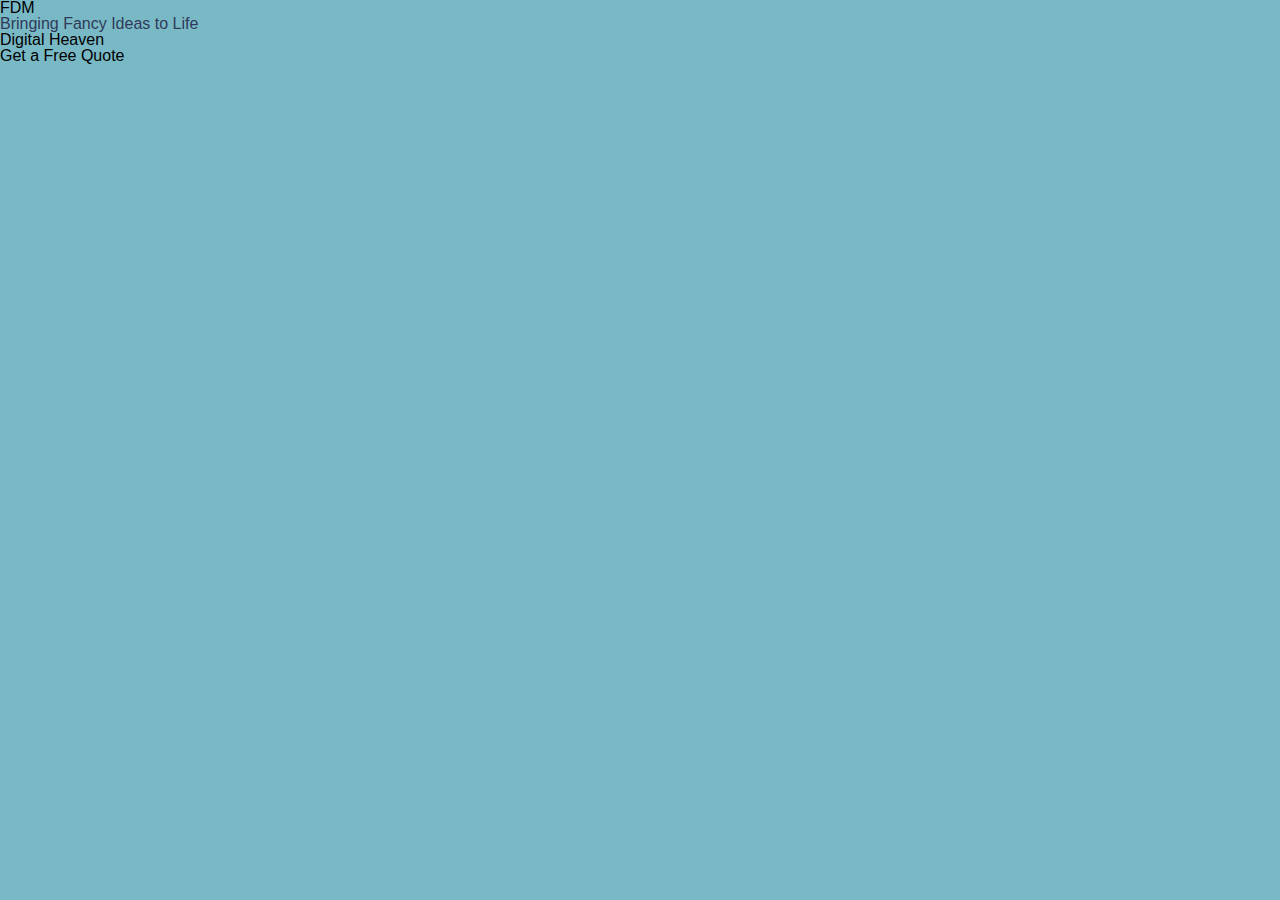
<file: Bootstrap_Assessment/index.html>
<!DOCTYPE html>
<html lang="en">

<head>
  <!-- meta tags -->
  <meta name="author" content="Shane Mayo">
  <meta name="description" content="Prework Bootstrap Assessment">
  <meta name="keywords" content="HTML, CSS, Bootstrap">
  <meta charset="UTF-8">
  <meta name="viewport" content="width=device-width, initial-scale=1.0">
  <meta http-equiv="X-UA-Compatible" content="ie=edge">

  <title>Bootstrap Assesment</title>

  <!-- link to bootstrap cdn -->
  <link href="https://stackpath.bootstrapcdn.com/bootstrap/4.5.0/css/bootstrap.min.css" rel="stylesheet"
    integrity="sha384-9aIt2nRpC12Uk9gS9baDl411NQApFmC26EwAOH8WgZl5MYYxFfc+NcPb1dKGj7Sk" crossorigin="anonymous">

  <!-- link to stylesheets -->
  <link rel="stylesheet" href="reset.css">
  <link rel="stylesheet" href="style.css">
</head>

<body>
  <!-- navbar start -->
  <nav name="navbar" class="navbar text-white text-uppercase pl-1 pt-1 font-weight-bold mb-5">
    <h2>FDM</h2>
  </nav>
  <!-- navbar end -->

  <!-- main container starts here -->
  <div name="main container" class="container container-fluid text-center p-5">

    <!-- jumbotron starts here -->
    <div class="jumbotron-fluid d-flex flex-column text-uppercase font-weight-bold py-5 mx-auto">

      <div name="fancy-ideas" id="fancy-ideas" class="text-center">
        <p>Bringing Fancy Ideas to Life</p>
      </div>

      <div class="display-1 text-white font-weight-bold my-3">
        <p>Digital Heaven</p>
      </div>

      <!-- must have 'mx-auto' (margin on the x axis) else border spans whole width -->
      <div class="text-white text-center border border-white rounded-lg p-2 mx-auto">
        <p>Get a Free Quote</p>
      </div>

    </div>
    <!-- jumbotron ends here -->

  </div>
  <!-- main container ends here -->
</body>

</html>
</file>
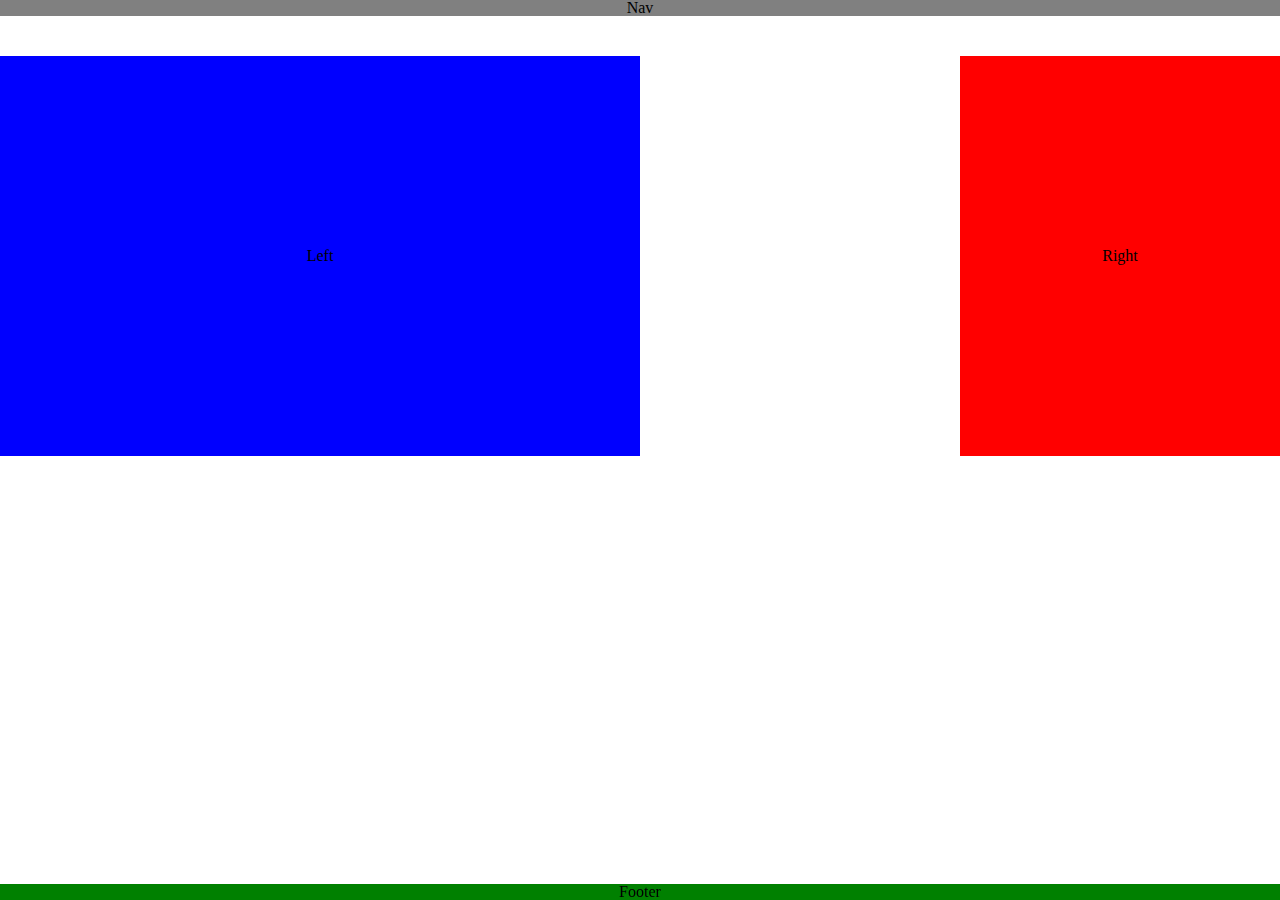
<file: CSS_Assessment/index.html>
<!DOCTYPE html>
<html lang="en">

<head>
    <title>CSS Assessment</title>
    <meta charset="UTF-8">
    <meta name="viewport" content="width=device-width, initial-scale=1.0">
    <meta http-equiv="X-UA-Compatible" content="ie=edge">
    <link rel="stylesheet" href="reset.css">
    <link rel="stylesheet" href="style.css">
</head>

<body>
    <div class="nav">
        Nav
    </div>
</body>
<div class="left-box">
    Left
</div>
<div class="right-box">
    Right
</div>
<div class="footer">
    Footer
</div>

</html>
</file>
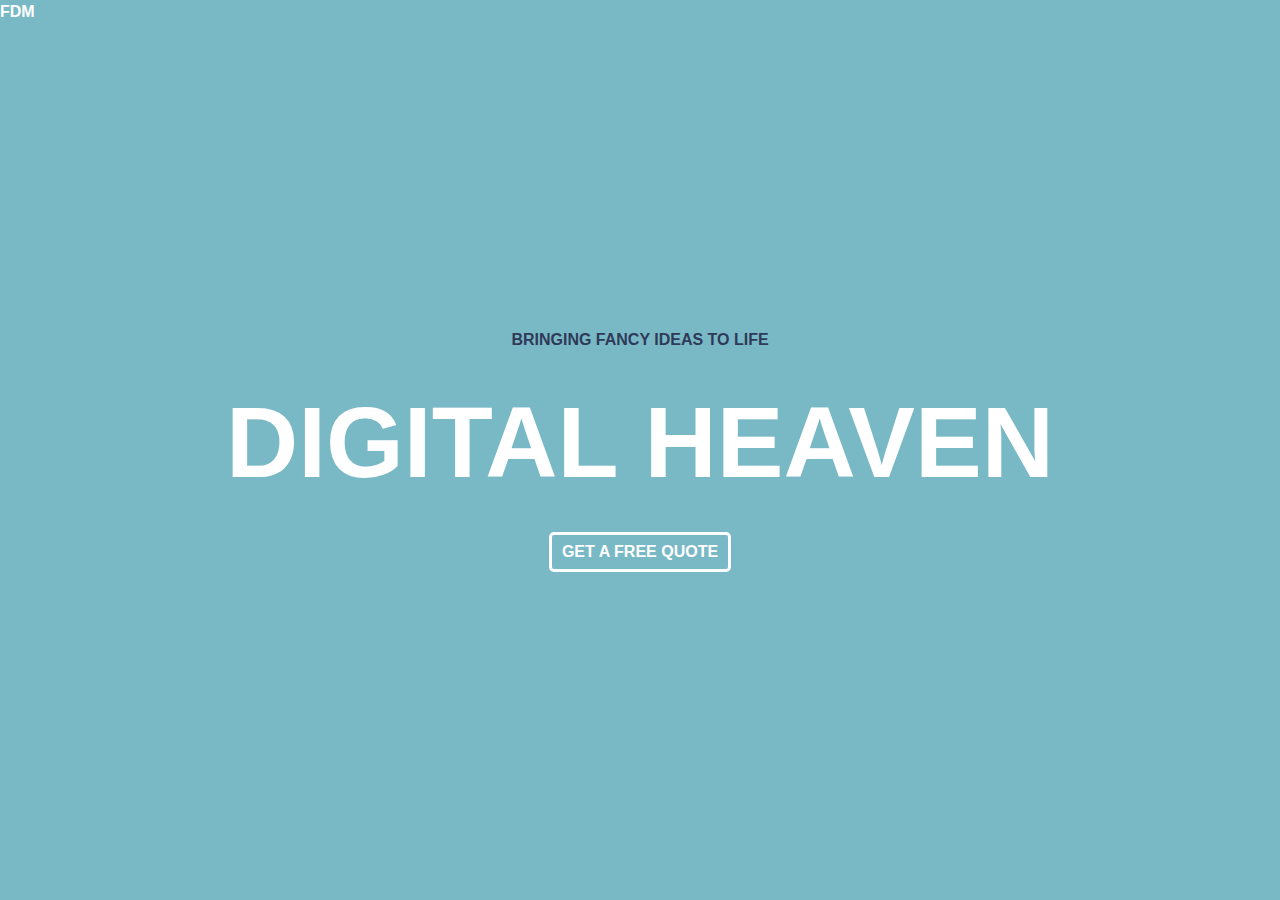
<file: HTML_BasicCSS_Assessment/index.html>
<!DOCTYPE html>
<html lang="en">

<head>
  <meta charset="UTF-8">
  <meta name="viewport" content="width=device-width, initial-scale=1.0">
  <meta http-equiv="X-UA-Compatible" content="ie=edge">
  <title>Document</title>
  <link rel="stylesheet" href="reset.css">
  <link rel="stylesheet" href="style.css">
</head>

<body>
  <div id="fdm-text" name="upper-left-text">
    <h2>FDM</h2>
  </div>
  
  <div class="main-content-container" name="main-content">
    <div id="fancy-ideas">
      <p>Bringing Fancy Ideas to Life</p>
    </div>
    <div class="digital-heaven">
      <p>Digital Heaven</p>
    </div>
    <div class="free-quote">
      <p>Get a Free Quote</p>
    </div>
  </div>
</body>
</html>
</file>
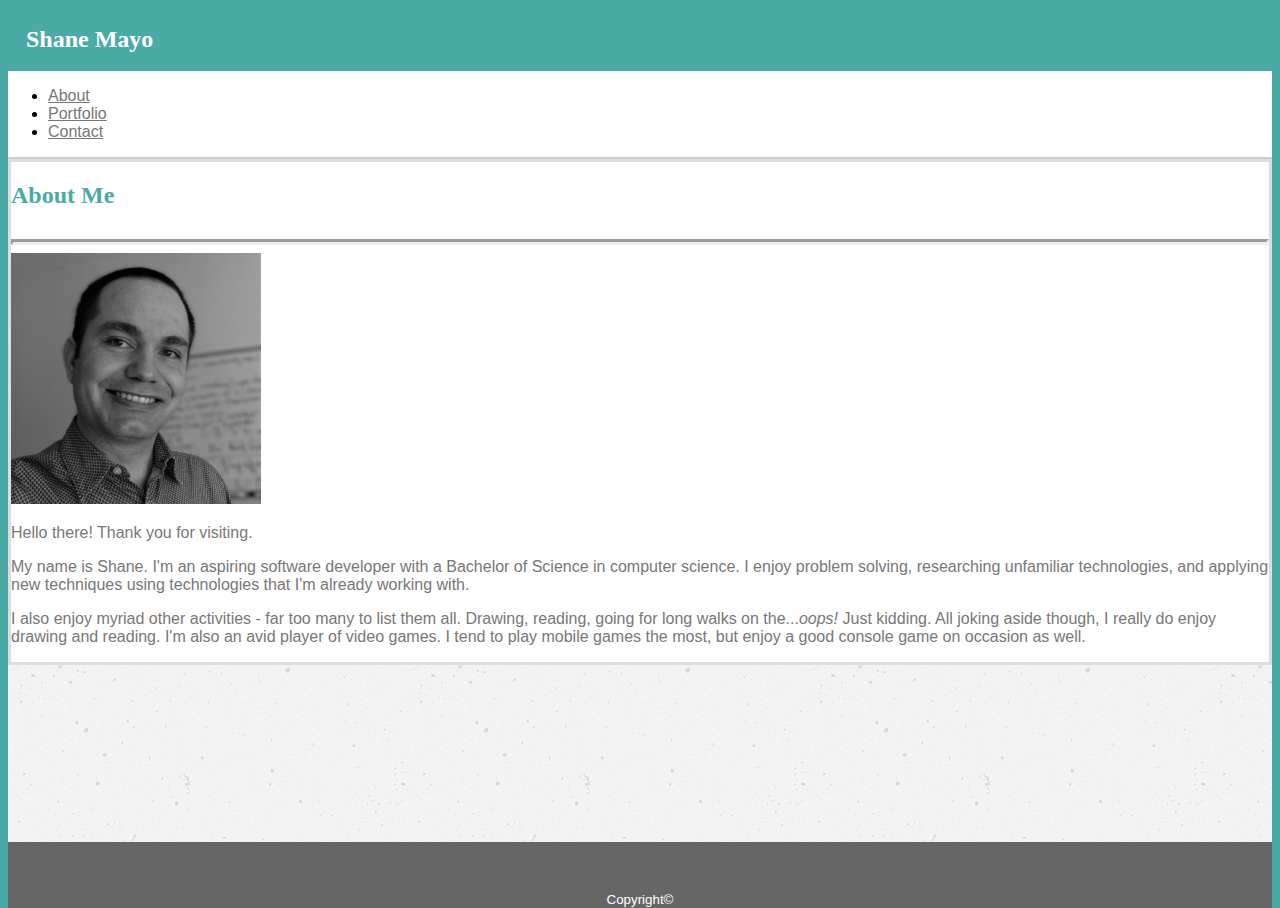
<file: Module-1_Assessment/index.html>
<!DOCTYPE html>

<html>

<head>
    <meta charset="UTF-8">
    <meta name="description" content="Module 1 Assessment">
    <meta name="keywords" content="HTML, CSS, Bootstrap, Portfolio">
    <meta name="author" content="Shane Mayo">
    <meta name="viewport" content="width=device-width, initial-scale=1.0">

    <title>Shane Mayo About</title>

    <!-- links to stylesheets -->
    <link rel="stylesheet" type="text/css" href="assets/css/style.css">
    <!-- <link rel="stylesheet" type="text/css" href="assets/css/reset.css"> -->

    <!-- link to bootstrapcdn -->
    <link href="https://stackpath.bootstrapcdn.com/bootstrap/4.5.0/css/bootstrap.min.css" rel="stylesheet"
        integrity="sha384-9aIt2nRpC12Uk9gS9baDl411NQApFmC26EwAOH8WgZl5MYYxFfc+NcPb1dKGj7Sk" crossorigin="anonymous">
</head>

<body>
    <!-- navbar start -->
    <nav class="navbar p-0 border-bottom main-header navbar-expand d-flex flex-nowrap mb-4 mx-auto">
        <div class="container py-0 my-0">
            <span class="navbar-brand text-white py-0">
                <h2>
                    Shane Mayo
                </h2>
            </span>


            <!-- navbar links start -->
            <div name="navbar-links">
                <ul class="navbar-nav">
                    <li name="about" class="nav-link">
                        <a href="#">About</a>
                    </li>
                    <li name="portfolio" class="nav-link">
                        <a href="portfolio.html">Portfolio</a>
                    </li>
                    <li name="contact" class="nav-link">
                        <a href="contact.html">Contact</a>
                    </li>
                </ul>
            </div>
            <!-- navbar links end -->
        </div>
    </nav>
    <!-- navbar end -->
    <!-- content start -->
    <main name="main-content" class="container my-5 p-4 mx-auto" id="main-content">

        <!-- content start -->
        <div name="greeting" class="jumbotron-fluid">
            <div class="row">
                <div class="col-12 mx-auto">
                    <header>
                        <h2>About Me</h2>
                        <hr id="horizontal-line" class="pb-2">
                    </header>
                </div>
            </div>

            <div name="" class="row d-flex flex-wrap">

                <!-- image starts here -->
                <div name="image-container" class="col-12">
                    <div name="profile-picture">
                        <img src="assets/images/profile-picture.png" alt="profile-picture"
                            class="img-fluid mt-3 pr-4 float-lg-left float-md-left float-sm-left">
                    </div>
                    <!-- greeting starts -->
                    <div name="greeting" class="">
                        <p>
                            Hello there! Thank you for visiting.
                        </p>
                        <p>
                            My name is Shane. I'm an aspiring software developer with a Bachelor of Science in computer
                            science. I enjoy
                            problem solving, researching unfamiliar technologies, and applying new techniques using
                            technologies that
                            I'm already working with.
                        </p>
                        <p>
                            I also enjoy myriad other activities - far too many to list them all. Drawing, reading,
                            going
                            for long walks
                            on the...<i>oops!</i> Just kidding. All joking aside though, I really do enjoy drawing and
                            reading. I'm also
                            an avid player of video games. I tend to play mobile games the most, but enjoy a good
                            console
                            game on
                            occasion as well.
                        </p>
                    </div>
                    <!-- greeting end -->
                </div>
                <!-- image ends -->
            </div>
        </div>
    </main>
    <!-- wrapper end -->

    <footer name="footer" class="footer">
        <p>
            <small>Copyright&copy</small>
        </p>
    </footer>


</body>

</html>
</file>
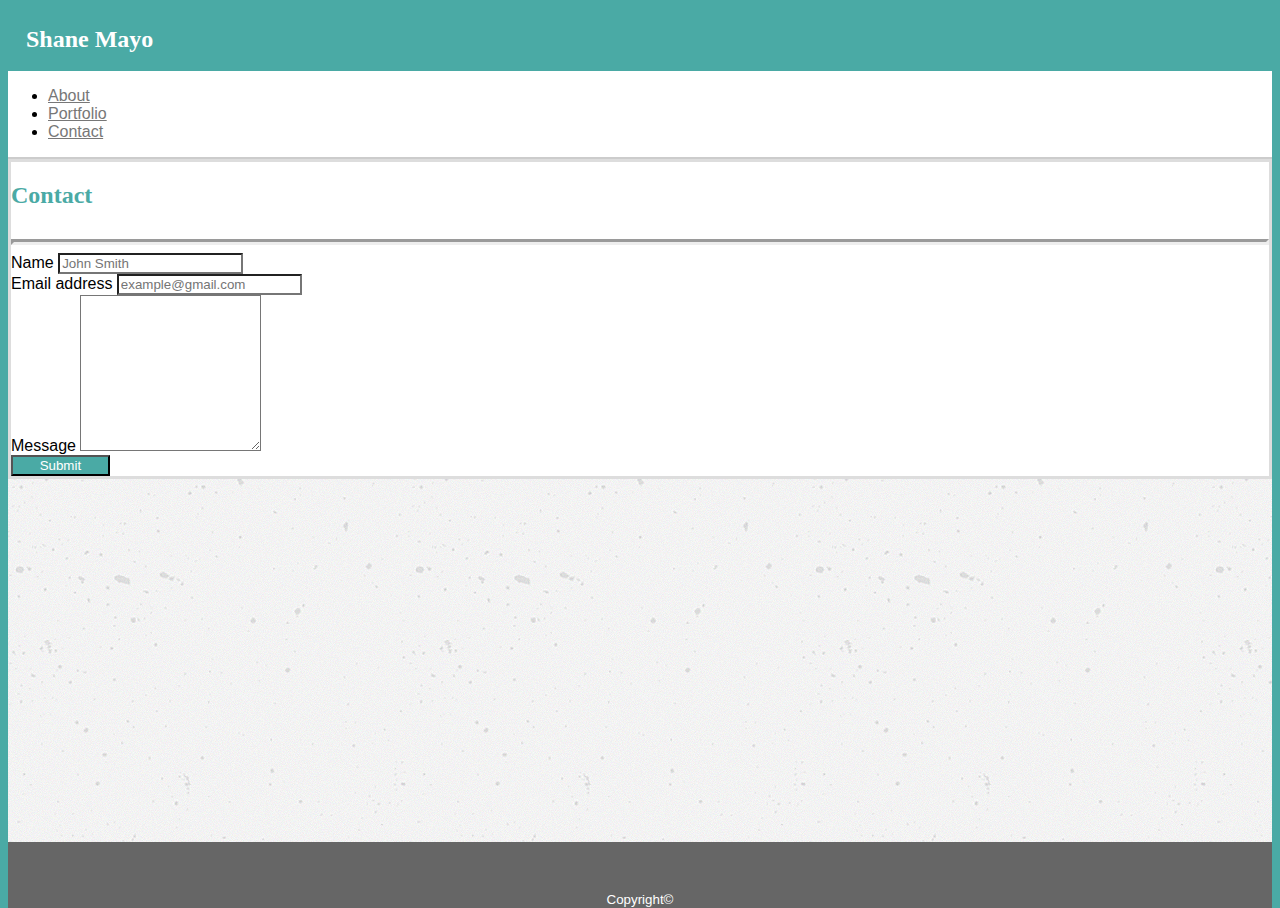
<file: Module-1_Assessment/contact.html>
<!DOCTYPE html>

<html>

<head>
    <meta charset="UTF-8">
    <meta name="description" content="Module 1 Assessment">
    <meta name="keywords" content="HTML, CSS, Bootstrap, Portfolio">
    <meta name="author" content="Shane Mayo">
    <meta name="viewport" content="width=device-width, initial-scale=1.0">

    <title>Shane Mayo Contact</title>

    <!-- links to stylesheets -->
    <link rel="stylesheet" type="text/css" href="assets/css/style.css">
    <!-- <link rel="stylesheet" type="text/css" href="assets/css/reset.css"> -->

    <!-- link to bootstrapcdn -->
    <link href="https://stackpath.bootstrapcdn.com/bootstrap/4.5.0/css/bootstrap.min.css" rel="stylesheet"
        integrity="sha384-9aIt2nRpC12Uk9gS9baDl411NQApFmC26EwAOH8WgZl5MYYxFfc+NcPb1dKGj7Sk" crossorigin="anonymous">
</head>

<body>

    <!-- navbar start -->
    <nav class="navbar p-0 border-bottom main-header navbar-expand d-flex flex-nowrap mb-4 mx-auto">
        <div class="container py-0 my-0">
            <span class="navbar-brand text-white py-0">
                <h2>
                    Shane Mayo
                </h2>
            </span>


            <!-- navbar links start -->
            <div name="navbar-links">
                <ul class="navbar-nav">
                    <li name="about" class="nav-link">
                        <a href="index.html">About</a>
                    </li>
                    <li name="portfolio" class="nav-link">
                        <a href="portfolio.html">Portfolio</a>
                    </li>
                    <li name="contact" class="nav-link">
                        <a href="#">Contact</a>
                    </li>
                </ul>
            </div>
            <!-- navbar links end -->
        </div>
    </nav>
    <!-- navbar end -->

    <!-- content start -->
    <main name="main-content" class="container my-5 p-4 mx-auto" id="main-content">

        <div name="page-title" class="jumbotron-fluid">
            <div class="row">
                <div class="col-12 mx-auto">
                    <header>
                        <h2>Contact</h2>
                        <hr id="horizontal-line" class="pb-2">
                    </header>
                </div>
            </div>


            <form>
                <div class="form-group">
                    <label for="name">Name</label>
                    <input type="text" class="form-control" id="name-id" placeholder="John Smith"></input>
                </div>
                <div class="form-group">
                    <label for="exampleInputEmail1">Email address</label>
                    <input type="email" class="form-control" id="email-id" placeholder="example@gmail.com">
                </div>
                <div class="form-group">
                    <label for="textarea">Message</label>
                    <textarea id="textarea" class="form-control" rows="10"></textarea>
                </div>
                <button type="submit" class="btn ">
                    Submit
                </button>
            </form>


        </div>
    </main>
    <!-- wrapper end -->

    <footer name="footer" class="footer">
        <!-- <div class="col text-center pt-4 mt-5 footer"> -->
            <p>
                <small>Copyright&copy</small>
            </p>
        <!-- </div> -->
    </footer>



</body>

</html>
</file>
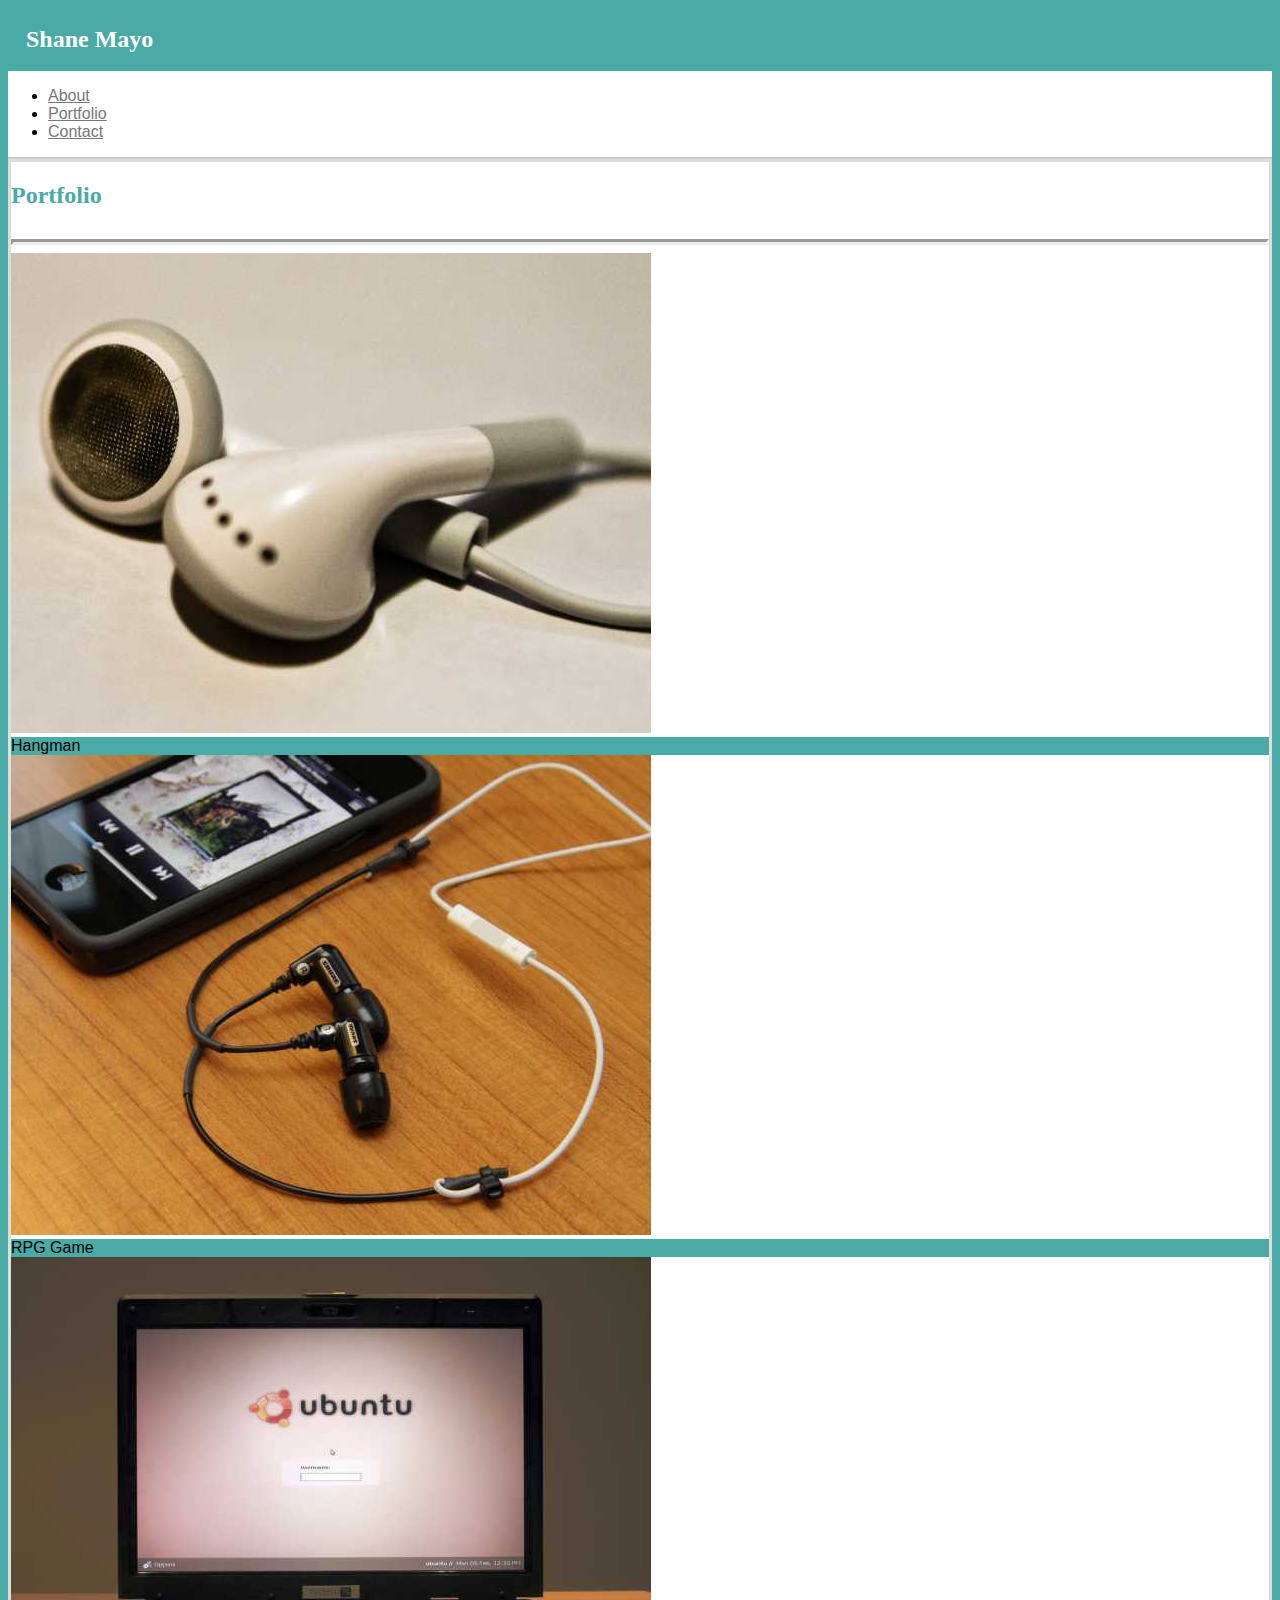
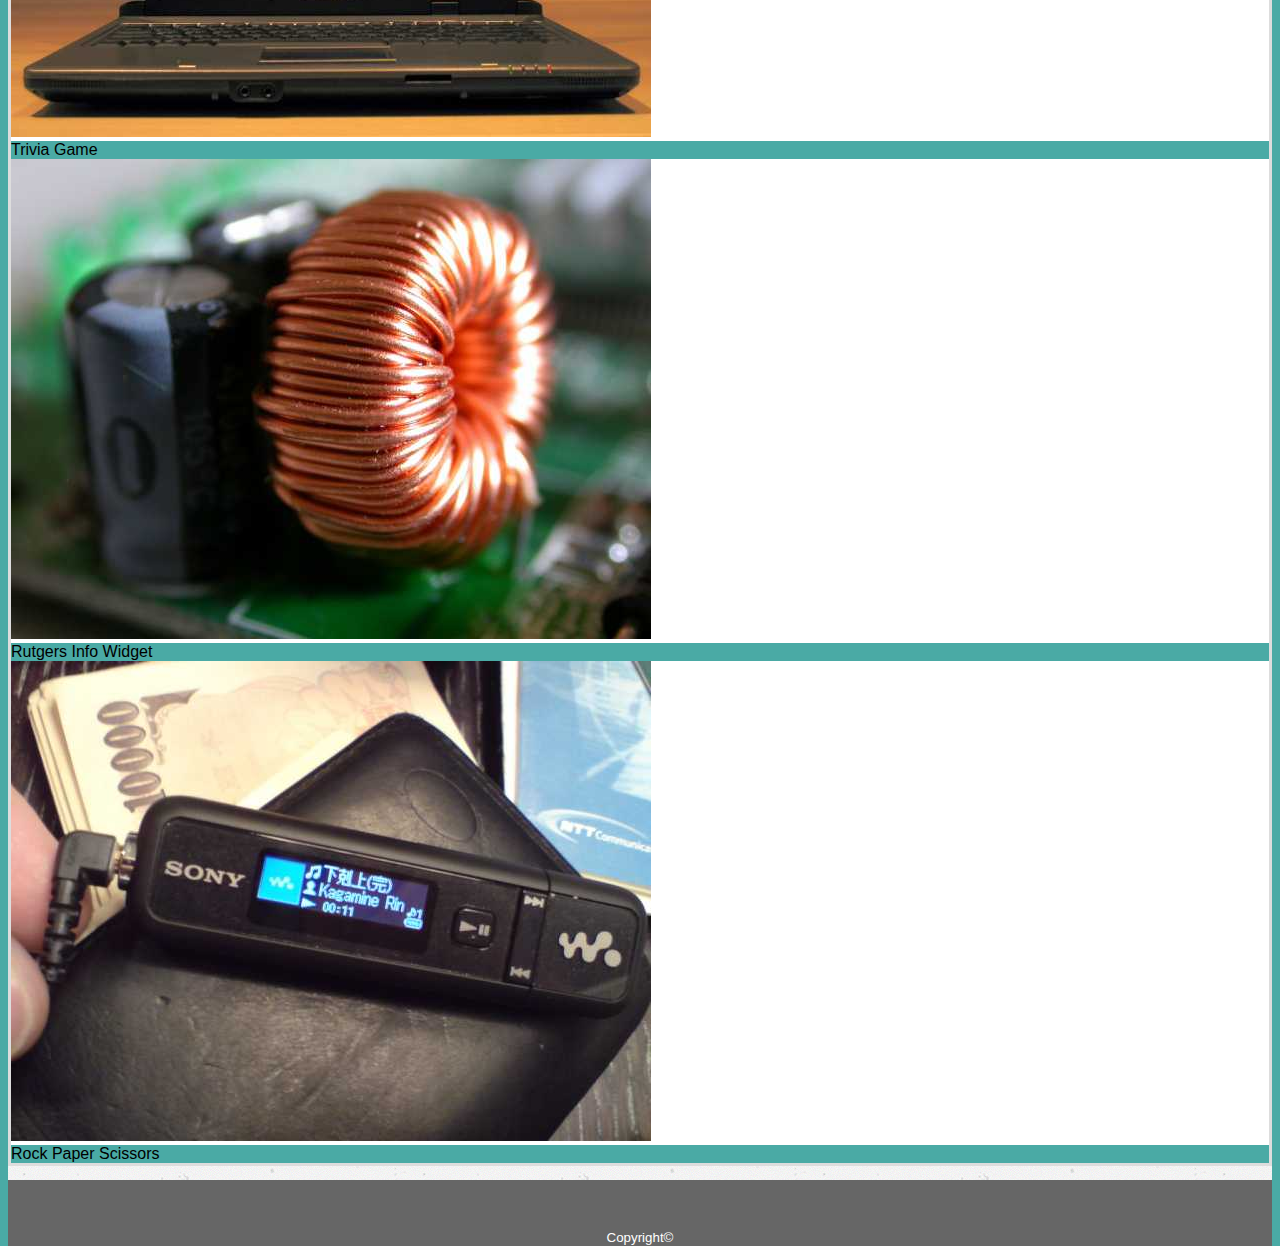
<file: Module-1_Assessment/portfolio.html>
<!DOCTYPE html>

<html>

<head>
    <meta charset="UTF-8">
    <meta name="description" content="Module 1 Assessment">
    <meta name="keywords" content="HTML, CSS, Bootstrap, Portfolio">
    <meta name="author" content="Shane Mayo">
    <meta name="viewport" content="width=device-width, initial-scale=1.0">

    <title>Shane Mayo Portfolio</title>

    <!-- links to stylesheets -->
    <link rel="stylesheet" type="text/css" href="assets/css/style.css">
    <!-- <link rel="stylesheet" type="text/css" href="assets/css/reset.css"> -->

    <!-- link to bootstrapcdn -->
    <link href="https://stackpath.bootstrapcdn.com/bootstrap/4.5.0/css/bootstrap.min.css" rel="stylesheet"
        integrity="sha384-9aIt2nRpC12Uk9gS9baDl411NQApFmC26EwAOH8WgZl5MYYxFfc+NcPb1dKGj7Sk" crossorigin="anonymous">
</head>

<body>

    <!-- navbar start -->
    <nav class="navbar p-0 border-bottom main-header navbar-expand d-flex flex-nowrap mb-4 mx-auto">
        <div class="container py-0 my-0">
            <span class="navbar-brand text-white py-0">
                <h2>
                    Shane Mayo
                </h2>
            </span>


            <!-- navbar links start -->
            <div name="navbar-links">
                <ul class="navbar-nav">
                    <li name="about" class="nav-link">
                        <a href="index.html">About</a>
                    </li>
                    <li name="portfolio" class="nav-link">
                        <a href="#">Portfolio</a>
                    </li>
                    <li name="contact" class="nav-link">
                        <a href="contact.html">Contact</a>
                    </li>
                </ul>
            </div>
            <!-- navbar links end -->
        </div>
    </nav>
    <!-- navbar end -->

    <!-- content start -->
    <main name="main-content" class="container mx-auto" id="main-content">

        <div name="content-wrapper" class="jumbotron-fluid flex-grow-1 mx-auto px-2 py-5">
            <div class="row">
                <div class="col-12 mx-auto">
                    <header>
                        <h2>Portfolio</h2>
                        <hr id="horizontal-line">
                    </header>
                </div>
            </div>


            <!-- image row 1 start -->
            <!-- outer row -->
            <div name=""
                class="row mt-sm-3 mt-md-4 mt-lg-4 d-flex justify-content-lg-start justify-content-md-start justify-content-center">

                <!-- image 1 start -->
                <picture name="image-container" class="col-11 col-lg-4 col-md-4">
                    <div name="portfolio-image-1" class="card">
                        <img src="assets/images/portfolio-image6.jpg" alt="earbuds" class="img-fluid">

                        <!-- inner row -->
                        <div name="image-banner" class="row">
                            <div class="col card-img-overlay px-0 d-flex flex-column justify-content-end">
                                <div class="teal-background-color text-white text-center py-3">
                                    Hangman
                                </div>
                            </div>
                        </div>
                    </div>
                </picture>
                <!-- image 1 end -->

                <!-- image 2 start -->
                <picture name="image-container" class="col-11 col-lg-4 col-md-4">
                    <div name="portfolio-image-2" class="card">
                        <img src="assets/images/portfolio-image2.jpg" alt="ipod" class="img-fluid">

                        <!-- inner row -->
                        <div name="image-banner" class="row">
                            <div class="col card-img-overlay px-0 d-flex flex-column justify-content-end">
                                <div class="teal-background-color text-white text-center py-3">
                                    RPG Game
                                </div>
                            </div>
                        </div>
                    </div>
                </picture>
                <!-- image 2 end -->
            </div>
            <!-- image row 1 end -->


            <!-- image row 2 start -->
            <div name=""
                class="row mt-sm-3 mt-md-4 mt-lg-5 d-flex justify-content-lg-start justify-content-md-start justify-content-center">

                <!-- image 1 start -->
                <picture name="image-container" class="col-11 col-lg-4 col-md-4">
                    <div name="portfolio-image-3" class="card">
                        <img src="assets/images/portfolio-image3.jpg" alt="laptop-ubuntu" class="img-fluid">

                        <!-- inner row -->
                        <div name="image-banner" class="row">
                            <div class="col card-img-overlay px-0 d-flex flex-column justify-content-end">
                                <div class="teal-background-color text-white text-center py-3">
                                    Trivia Game
                                </div>
                            </div>
                        </div>
                    </div>
                </picture>
                <!-- image 1 end -->

                <!-- image 2 start -->
                <picture name="image-container" class="col-11 col-lg-4 col-md-4">
                    <div name="portfolio-image-4" class="card">
                        <img src="assets/images/portfolio-image4.jpg" alt="copper-coil" class="img-fluid">

                        <!-- inner row -->
                        <div name="image-banner" class="row">
                            <div class="col card-img-overlay px-0 d-flex flex-column justify-content-end">
                                <div class="teal-background-color text-white text-center py-lg-3 py-md-3 py-3 py-sm-1">
                                    Rutgers Info Widget
                                </div>
                            </div>
                        </div>
                    </div>
                </picture>
                <!-- image 2 end -->
            </div>
            <!-- image row 2 end -->

            <!-- image row 3 start -->
            <div name=""
                class="row mt-sm-3 mt-md-4 mt-lg-5 d-flex justify-content-lg-start justify-content-md-start justify-content-center">

                <!-- image 1 start -->
                <picture name="image-container" class="col-11 col-lg-4 col-md-4">
                    <div name="portfolio-image-1" class="card">
                        <img src="assets/images/portfolio-image5.jpg" alt="mp3-player" class="img-fluid">

                        <!-- inner row -->
                        <div name="image-banner" class="row">
                            <div class="col card-img-overlay px-0 d-flex flex-column justify-content-end">
                                <div class="teal-background-color text-white text-center py-3">
                                    Rock Paper Scissors
                                </div>
                            </div>
                        </div>
                    </div>
                </picture>
                <!-- image 1 end -->
            </div>
            <!-- image row 3 end -->
        </div>
    </main>
    <!-- wrapper end -->
    <footer name="footer" class="footer">
            <p>
                <small>Copyright&copy</small>
            </p>
    </footer>

</body>

</html>
</file>
<file: CSS_Assessment/style.css>
/* CSS Assesment styles */

* {
    box-sizing: border-box;
}
.nav {
    background-color: gray;
    text-align: center;
    width: 100%;
    margin-bottom: 40px;
    top:0px;
}

.left-box {
    width: 50%;
    height: 100%;
    float: left;
    background-color: blue;
    text-align: center;
    padding: 15% 0;
}

.right-box {
    width: 25%;
    height: 100%;
    float: right;
    background-color: red;
    text-align: center;
    padding: 15% 0;
}

.footer {
    clear: both;
    position: fixed;
    width: 100%;
    background-color: green;
    bottom: 0px;
    text-align: center;
}
</file>
<file: HTML_BasicCSS_Assessment/style.css>
body {
  margin: 0;
  line-height: 1.5;
  text-transform: uppercase;
  background-color: #79B9C6;
  font-family: sans-serif;
  font-weight: bold;
  /* text-align: center; */
}

/* id used to format and positio the "FDM" text */
#fdm-text {
  color: #ffffff;
  text-align: left;
}

/* id format the "Bringing Fancy Ideas to Life" text */
#fancy-ideas {
  color: #2F3A59;
}

/* class used to house the main content. includes "Bringing Fancy Ideas to Life", 
"Digital Heaven", and "Get a Free Quote" text. */
.main-content-container {
  display: flex;
  width: 100%;
  flex-direction: column;
  justify-content: center;
  align-items: center;
  text-align: center;
  position: absolute;
  flex-wrap: nowrap;
  /* center the main contents vertically and horizontally */
  top: 50%;
  left: 50%;
  transform: translate(-50%, -50%);
}

/* class used to format the "Digital Heaven" text */
.digital-heaven {
  font-size: 100px;
  color: #ffffff;
  margin: 15px;
}

/* class used to format the "Get a Free Quote" text */
.free-quote {
  color: #ffffff;
  border: #ffffff solid;
  border-radius: 5px;
  padding: 5px 10px 5px 10px;
  display: inline-block;
}
</file>
<file: Module-1_Assessment/assets/css/style.css>
* {
    box-sizing: border-box;
}

html {
    background: #4aaaa5;
    height: 100%;
}

body {
    font-family: Arial, 'Helvetica Neue', Helvetica, sans-serif;
    min-height: 100%;
    background-image: url('../images/concrete-texture_bg.png');
    position: relative;
    padding-bottom: 5em;
}

h1, h2, h3, h4, h5, h6 {
    color: #4aaaa5;
    font-family: 'Georgia', Georgia, 'Times New Roman', Times, serif;
}

#size-proper {
    width: 960px;
}

p {
    color: #777777;
}

.teal-background-color {
    background-color: #4aaaa5;
}

 a, a:hover, a:link, a:active, a:visited {
    color: #777777;
}

.main-header {
    background: #ffffff;
    border-bottom: #cccccc solid 2px;
}

.main-header h2 {
    color: #ffffff;
    padding: .75em;
    margin: 0;
    background: #4aaaa5;
    font-weight: bold;
}

.footer {
    position: absolute;
    width: 100%;
    bottom: 0em;
    background: #666666;
    padding-top: 2em;
    text-align: center;
}

.footer p {
    color: #ffffff;
    margin-bottom: 0;
}

#main-content {
    background: #ffffff;
    border: #dddddd solid;
}

#main-content h2 {
    font-weight: bold;
}

#horizontal-line {
    border-width: 3px;
    margin-top: 30px;
}

button[type=submit] {
    background-color: #4aaaa5;
    color: #ffffff;
    border-radius: 0;
    padding-left: 2em;
    padding-right: 2em;
}

input[type=text], input[type=email], #textarea {
    border-radius: 0;
}

@media screen and (max-width: 575px) {
    #main-content {
        width: auto;
    }

    #size-proper {
        width: 100%;
    }
  }
</file>
<file: Bootstrap_Assessment/style.css>
/* bootstrap_assesment style sheet */
body {
  background-color: #79B9C6;
  font-family: sans-serif;
}

/* id format the "Bringing Fancy Ideas to Life" text */
#fancy-ideas {
  color: #2F3A59;
}
</file>
